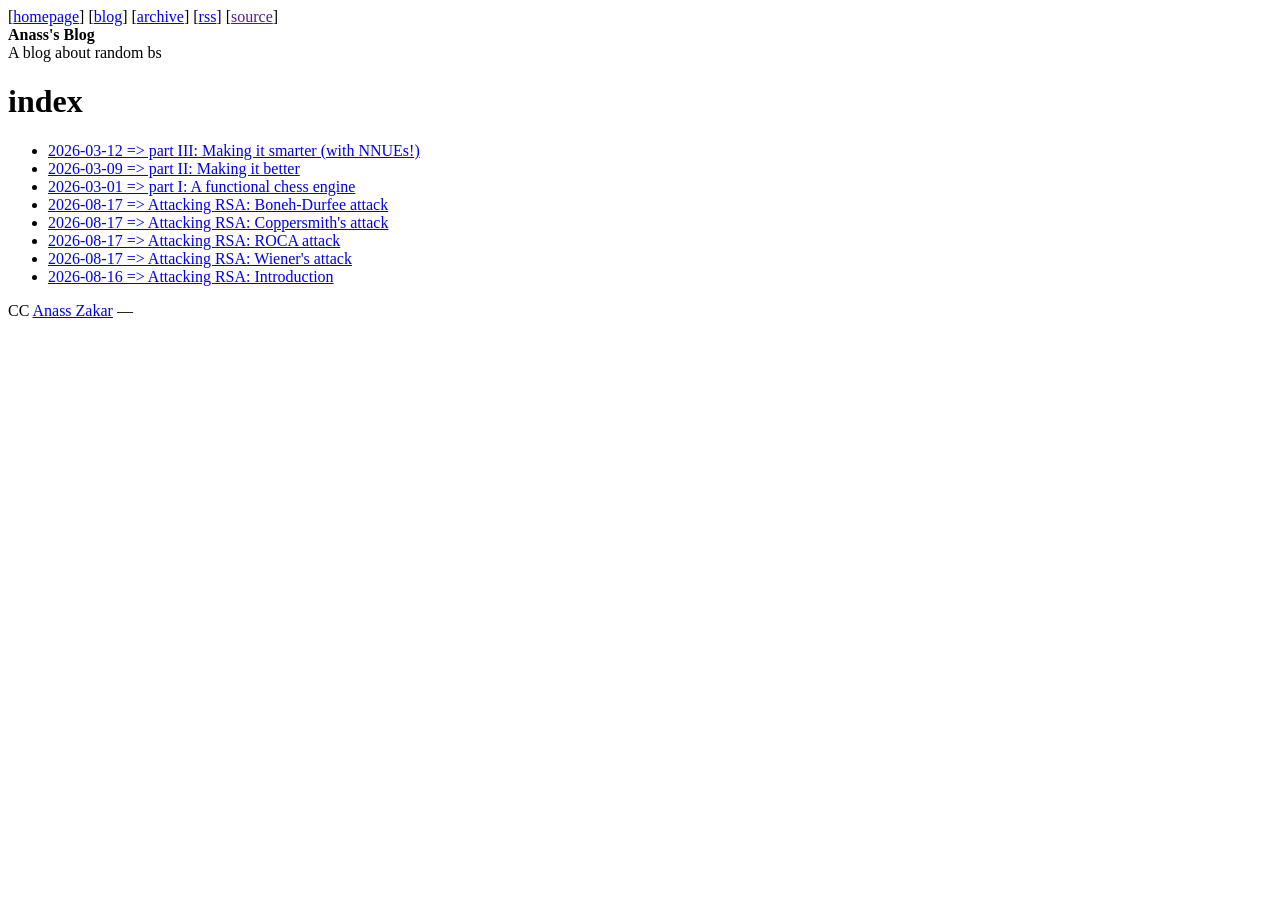
<file: index.html>
<!DOCTYPE html>
<html lang="en">

<head>
  
  <meta charset="UTF-8">
  <meta name="viewport" content="width=device-width, initial-scale=1.0">

  <meta name="description" content="A blog about random bs">
  

  <title> Anass&#x27;s Blog </title>

  
  <link rel="stylesheet" href="https://blog.briwats.com/theme.css">
  
  
</head>

<body>
  <div class="content">
    
    
    <header>
      <div class="pull-right">
        [<a href="https:&#x2F;&#x2F;blog.briwats.com">homepage</a>]
        [<a href="https:&#x2F;&#x2F;blog.briwats.com">blog</a>]
        [<a href="https:&#x2F;&#x2F;blog.briwats.com/archive">archive</a>]
        [<a href="https:&#x2F;&#x2F;blog.briwats.com/atom.xml">rss</a>]
        [<a href="">source</a>]
      </div>
      <div class="title">
        <strong>Anass&#x27;s Blog</strong>
      </div>
      <div class="subtitle">A blog about random bs</div>
    </header>
    

    <main>
      
      <h1>index</h1>
      <ul>
        
        
        
        
        
        <li>
          <a href="https://blog.briwats.com/chess/3/">
            2026-03-12 => part III: Making it smarter (with NNUEs!)
          </a>
        </li>
        
        <li>
          <a href="https://blog.briwats.com/chess/2/">
            2026-03-09 => part II: Making it better
          </a>
        </li>
        
        <li>
          <a href="https://blog.briwats.com/chess/1/">
            2026-03-01 => part I: A functional chess engine
          </a>
        </li>
        
        
        
        
        
        
        
        
        
        <li>
          <a href="https://blog.briwats.com/ctfs/boneh-durfee/">
            2026-08-17 => Attacking RSA: Boneh-Durfee attack
          </a>
        </li>
        
        <li>
          <a href="https://blog.briwats.com/ctfs/coppersmith/">
            2026-08-17 => Attacking RSA: Coppersmith&#x27;s attack
          </a>
        </li>
        
        <li>
          <a href="https://blog.briwats.com/ctfs/roca/">
            2026-08-17 => Attacking RSA: ROCA attack
          </a>
        </li>
        
        <li>
          <a href="https://blog.briwats.com/ctfs/wiener/">
            2026-08-17 => Attacking RSA: Wiener&#x27;s attack
          </a>
        </li>
        
        <li>
          <a href="https://blog.briwats.com/ctfs/rsa/">
            2026-08-16 => Attacking RSA: Introduction
          </a>
        </li>
        
        
        
      </ul>
      
    </main>
  </div>

  <footer>
    
    <p>CC <a href="https:&#x2F;&#x2F;briwats.com">Anass Zakar</a> &mdash; <a
    
  </footer>
  
  
</body>


</html>
</file>
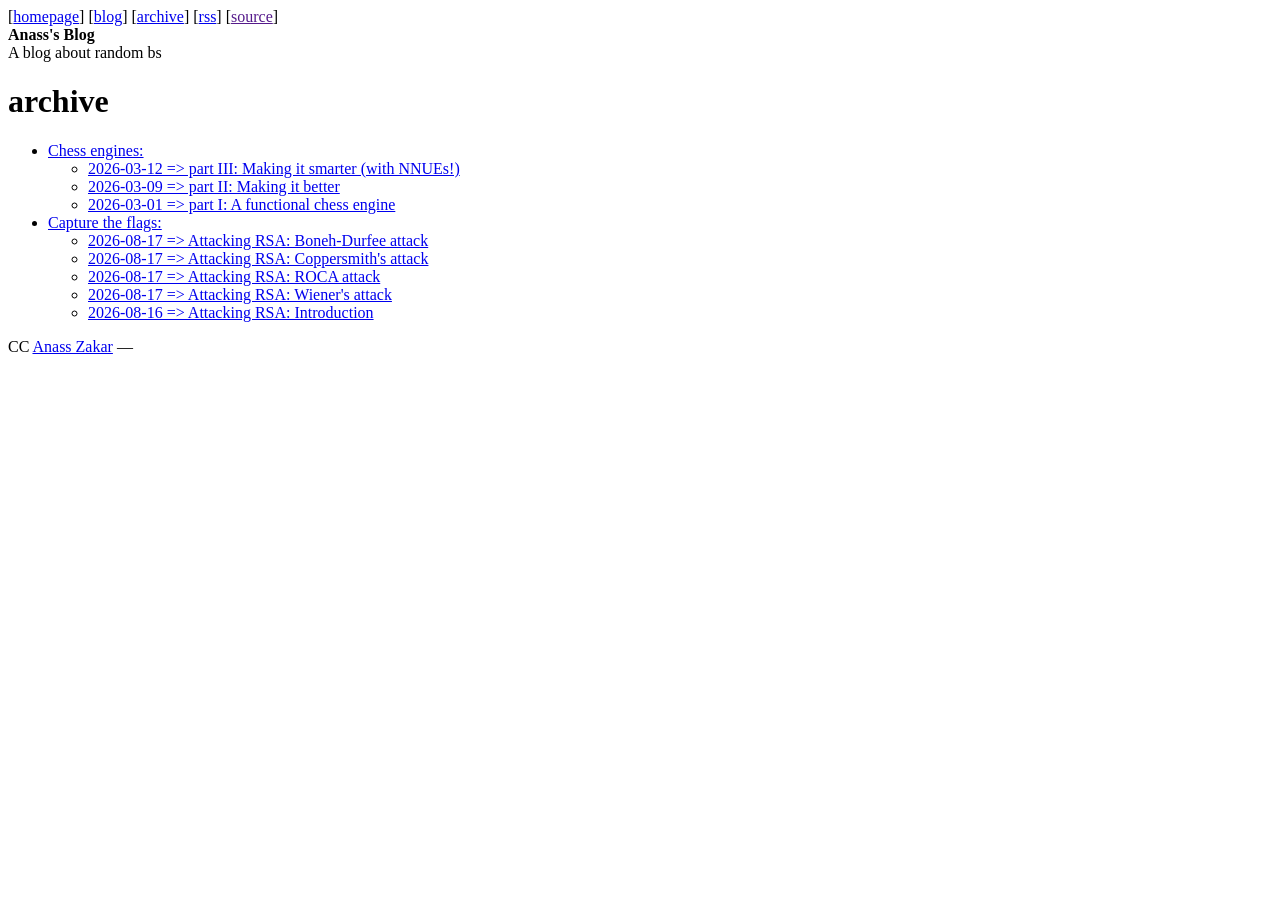
<file: archive/index.html>
<!DOCTYPE html>
<html lang="en">

<head>
  
  <meta charset="UTF-8">
  <meta name="viewport" content="width=device-width, initial-scale=1.0">

  <meta name="description" content="A blog about random bs">
  

  <title> Anass&#x27;s Blog </title>

  
  <link rel="stylesheet" href="https://blog.briwats.com/theme.css">
  
  
</head>

<body>
  <div class="content">
    
    
    <header>
      <div class="pull-right">
        [<a href="https:&#x2F;&#x2F;blog.briwats.com">homepage</a>]
        [<a href="https:&#x2F;&#x2F;blog.briwats.com">blog</a>]
        [<a href="https:&#x2F;&#x2F;blog.briwats.com/archive">archive</a>]
        [<a href="https:&#x2F;&#x2F;blog.briwats.com/atom.xml">rss</a>]
        [<a href="">source</a>]
      </div>
      <div class="title">
        <strong>Anass&#x27;s Blog</strong>
      </div>
      <div class="subtitle">A blog about random bs</div>
    </header>
    

    <main>
      
<h1>archive</h1>
<ul>
  
  
  
  
  <li>
    <a href="https://blog.briwats.com/chess/">
      Chess engines:
    </a>
  </li>
  
  <ul>
    
    <li>
      <a href="https://blog.briwats.com/chess/3/">
        2026-03-12 => part III: Making it smarter (with NNUEs!)
      </a>
    </li>
    
    <li>
      <a href="https://blog.briwats.com/chess/2/">
        2026-03-09 => part II: Making it better
      </a>
    </li>
    
    <li>
      <a href="https://blog.briwats.com/chess/1/">
        2026-03-01 => part I: A functional chess engine
      </a>
    </li>
    
  </ul>
  
  
  
  
  
  
  
  
  <li>
    <a href="https://blog.briwats.com/ctfs/">
      Capture the flags:
    </a>
  </li>
  
  <ul>
    
    <li>
      <a href="https://blog.briwats.com/ctfs/boneh-durfee/">
        2026-08-17 => Attacking RSA: Boneh-Durfee attack
      </a>
    </li>
    
    <li>
      <a href="https://blog.briwats.com/ctfs/coppersmith/">
        2026-08-17 => Attacking RSA: Coppersmith&#x27;s attack
      </a>
    </li>
    
    <li>
      <a href="https://blog.briwats.com/ctfs/roca/">
        2026-08-17 => Attacking RSA: ROCA attack
      </a>
    </li>
    
    <li>
      <a href="https://blog.briwats.com/ctfs/wiener/">
        2026-08-17 => Attacking RSA: Wiener&#x27;s attack
      </a>
    </li>
    
    <li>
      <a href="https://blog.briwats.com/ctfs/rsa/">
        2026-08-16 => Attacking RSA: Introduction
      </a>
    </li>
    
  </ul>
  
  
  
</ul>

    </main>
  </div>

  <footer>
    
    <p>CC <a href="https:&#x2F;&#x2F;briwats.com">Anass Zakar</a> &mdash; <a
    
  </footer>
  
  
</body>


</html>
</file>
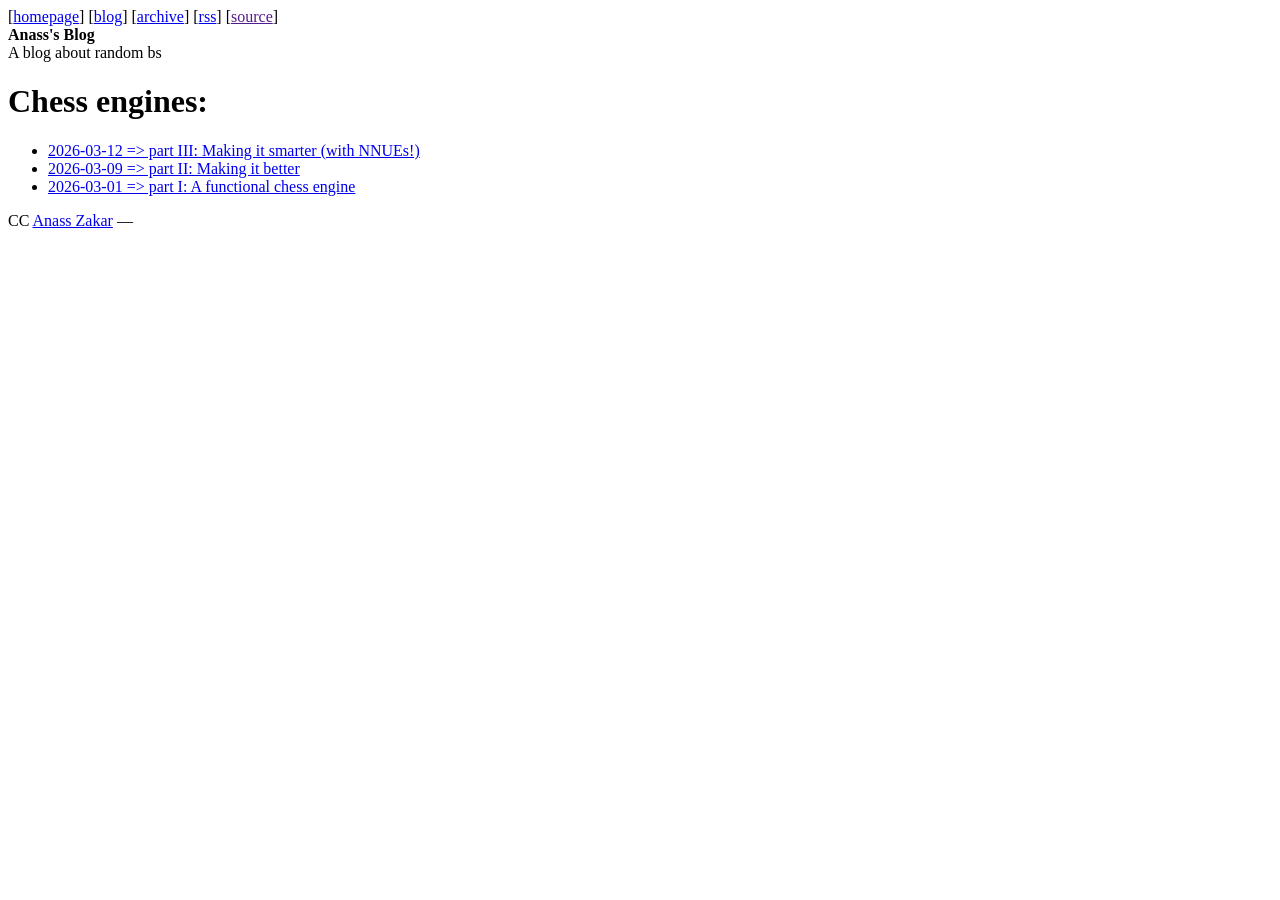
<file: chess/index.html>
<!DOCTYPE html>
<html lang="en">

<head>
  
  <meta charset="UTF-8">
  <meta name="viewport" content="width=device-width, initial-scale=1.0">

  <meta name="description" content="A blog about random bs">
  

  <title> Anass&#x27;s Blog </title>

  
  <link rel="stylesheet" href="https://blog.briwats.com/theme.css">
  
  
</head>

<body>
  <div class="content">
    
    
    <header>
      <div class="pull-right">
        [<a href="https:&#x2F;&#x2F;blog.briwats.com">homepage</a>]
        [<a href="https:&#x2F;&#x2F;blog.briwats.com">blog</a>]
        [<a href="https:&#x2F;&#x2F;blog.briwats.com/archive">archive</a>]
        [<a href="https:&#x2F;&#x2F;blog.briwats.com/atom.xml">rss</a>]
        [<a href="">source</a>]
      </div>
      <div class="title">
        <strong>Anass&#x27;s Blog</strong>
      </div>
      <div class="subtitle">A blog about random bs</div>
    </header>
    

    <main>
      

<h1>Chess engines:</h1>
<div class="border"></div>
<ul>
  
  <li>
    <a href="https://blog.briwats.com/chess/3/">
      2026-03-12 => part III: Making it smarter (with NNUEs!)
    </a>
  </li>
  
  <li>
    <a href="https://blog.briwats.com/chess/2/">
      2026-03-09 => part II: Making it better
    </a>
  </li>
  
  <li>
    <a href="https://blog.briwats.com/chess/1/">
      2026-03-01 => part I: A functional chess engine
    </a>
  </li>
  
</ul>


    </main>
  </div>

  <footer>
    
    <p>CC <a href="https:&#x2F;&#x2F;briwats.com">Anass Zakar</a> &mdash; <a
    
  </footer>
  
  
</body>


</html>
</file>
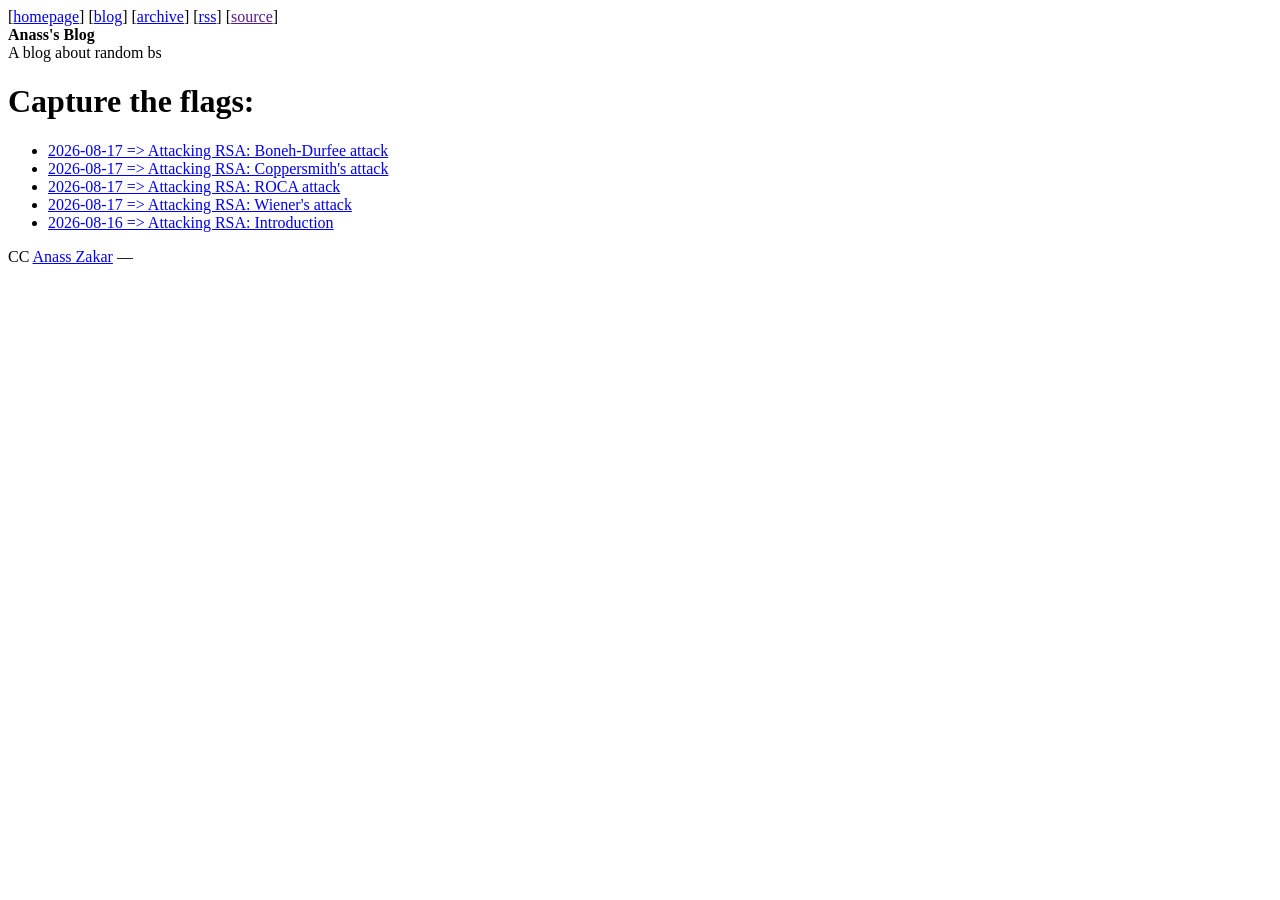
<file: ctfs/index.html>
<!DOCTYPE html>
<html lang="en">

<head>
  
  <meta charset="UTF-8">
  <meta name="viewport" content="width=device-width, initial-scale=1.0">

  <meta name="description" content="A blog about random bs">
  

  <title> Anass&#x27;s Blog </title>

  
  <link rel="stylesheet" href="https://blog.briwats.com/theme.css">
  
  
</head>

<body>
  <div class="content">
    
    
    <header>
      <div class="pull-right">
        [<a href="https:&#x2F;&#x2F;blog.briwats.com">homepage</a>]
        [<a href="https:&#x2F;&#x2F;blog.briwats.com">blog</a>]
        [<a href="https:&#x2F;&#x2F;blog.briwats.com/archive">archive</a>]
        [<a href="https:&#x2F;&#x2F;blog.briwats.com/atom.xml">rss</a>]
        [<a href="">source</a>]
      </div>
      <div class="title">
        <strong>Anass&#x27;s Blog</strong>
      </div>
      <div class="subtitle">A blog about random bs</div>
    </header>
    

    <main>
      

<h1>Capture the flags:</h1>
<div class="border"></div>
<ul>
  
  <li>
    <a href="https://blog.briwats.com/ctfs/boneh-durfee/">
      2026-08-17 => Attacking RSA: Boneh-Durfee attack
    </a>
  </li>
  
  <li>
    <a href="https://blog.briwats.com/ctfs/coppersmith/">
      2026-08-17 => Attacking RSA: Coppersmith&#x27;s attack
    </a>
  </li>
  
  <li>
    <a href="https://blog.briwats.com/ctfs/roca/">
      2026-08-17 => Attacking RSA: ROCA attack
    </a>
  </li>
  
  <li>
    <a href="https://blog.briwats.com/ctfs/wiener/">
      2026-08-17 => Attacking RSA: Wiener&#x27;s attack
    </a>
  </li>
  
  <li>
    <a href="https://blog.briwats.com/ctfs/rsa/">
      2026-08-16 => Attacking RSA: Introduction
    </a>
  </li>
  
</ul>


    </main>
  </div>

  <footer>
    
    <p>CC <a href="https:&#x2F;&#x2F;briwats.com">Anass Zakar</a> &mdash; <a
    
  </footer>
  
  
</body>


</html>
</file>
